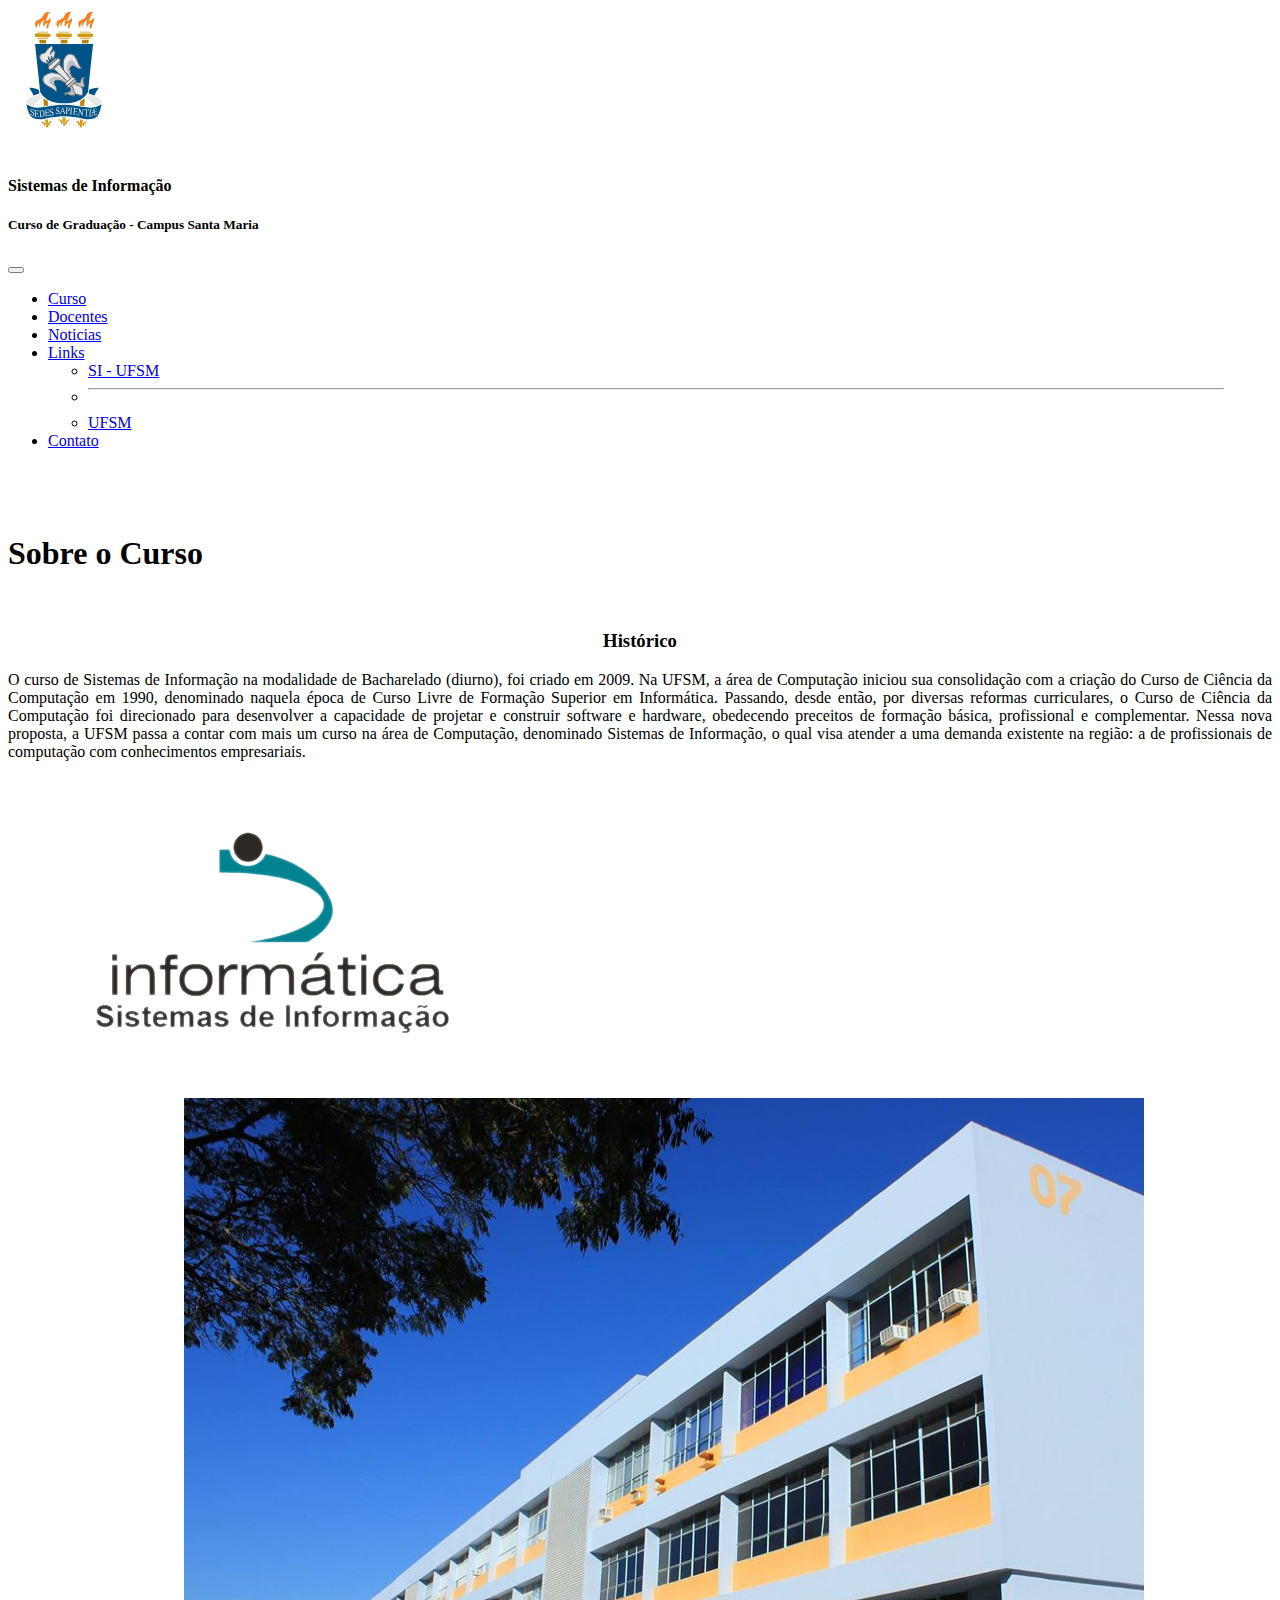
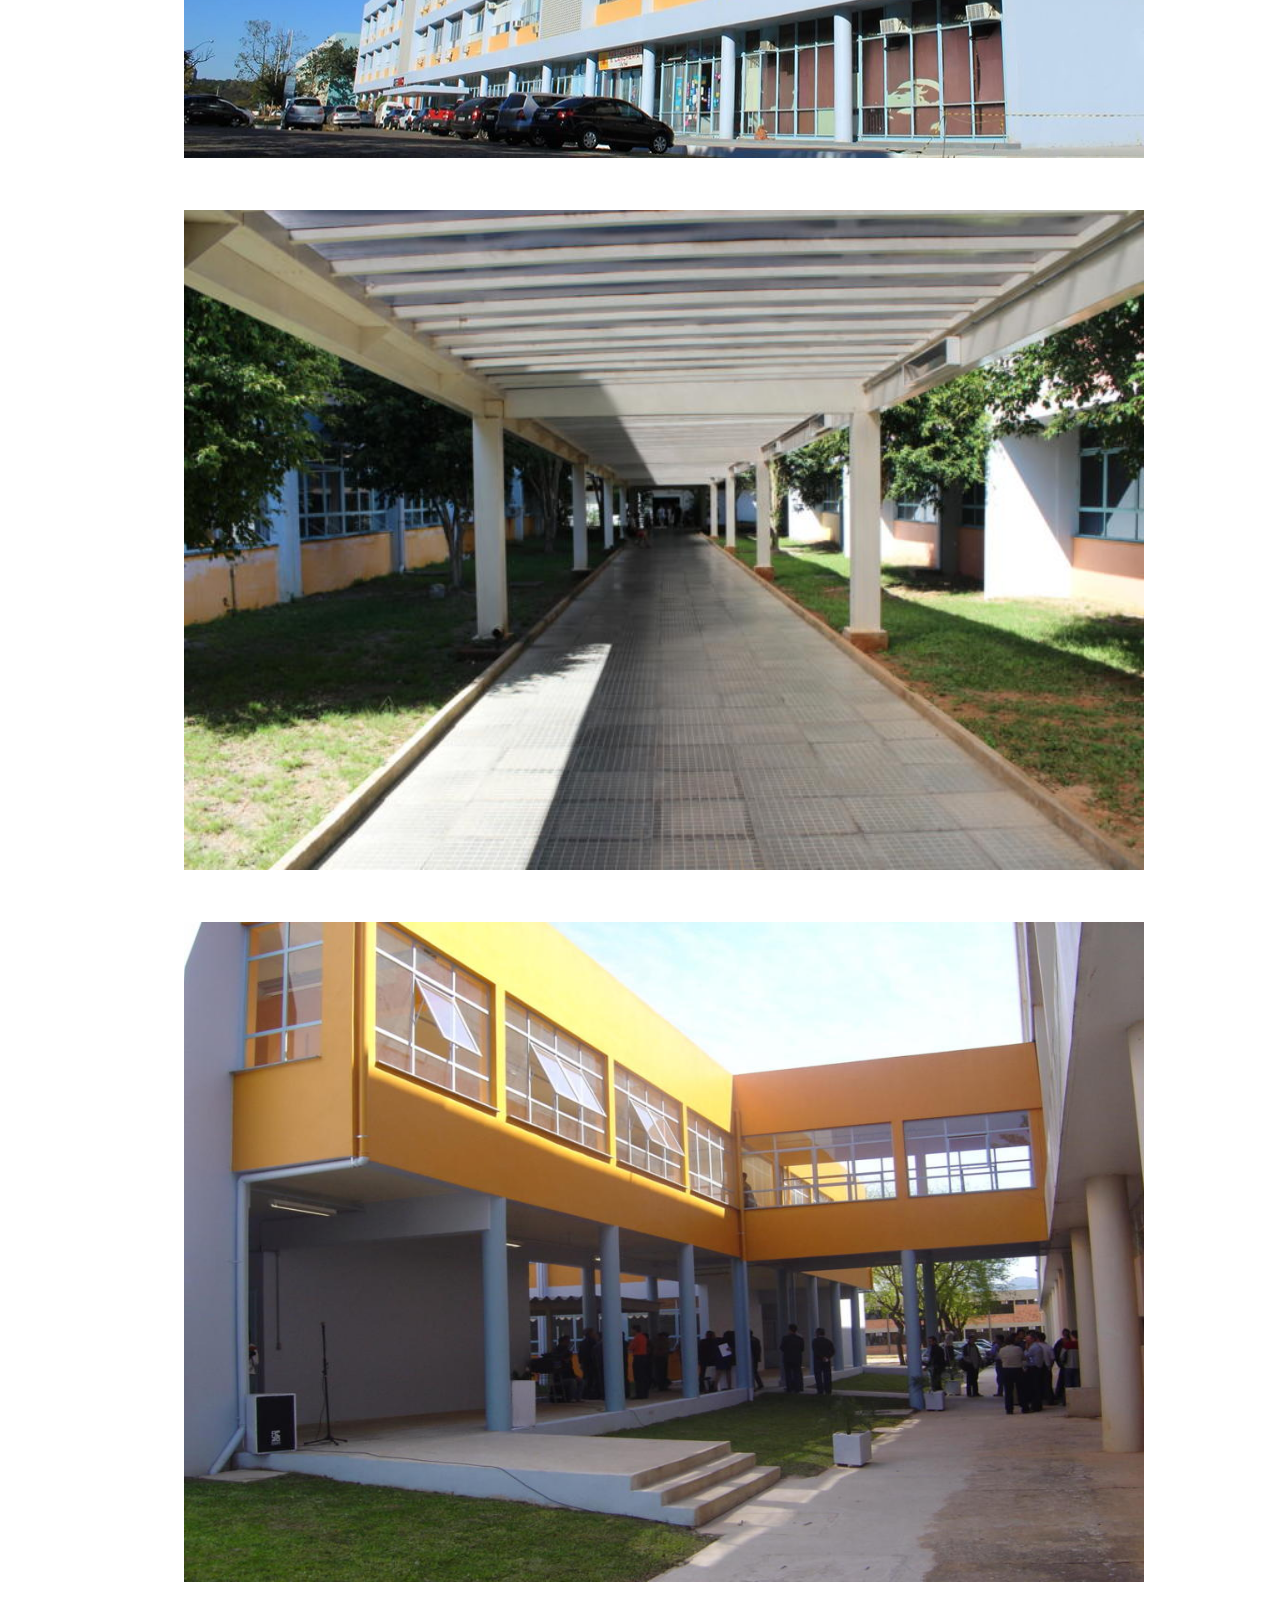
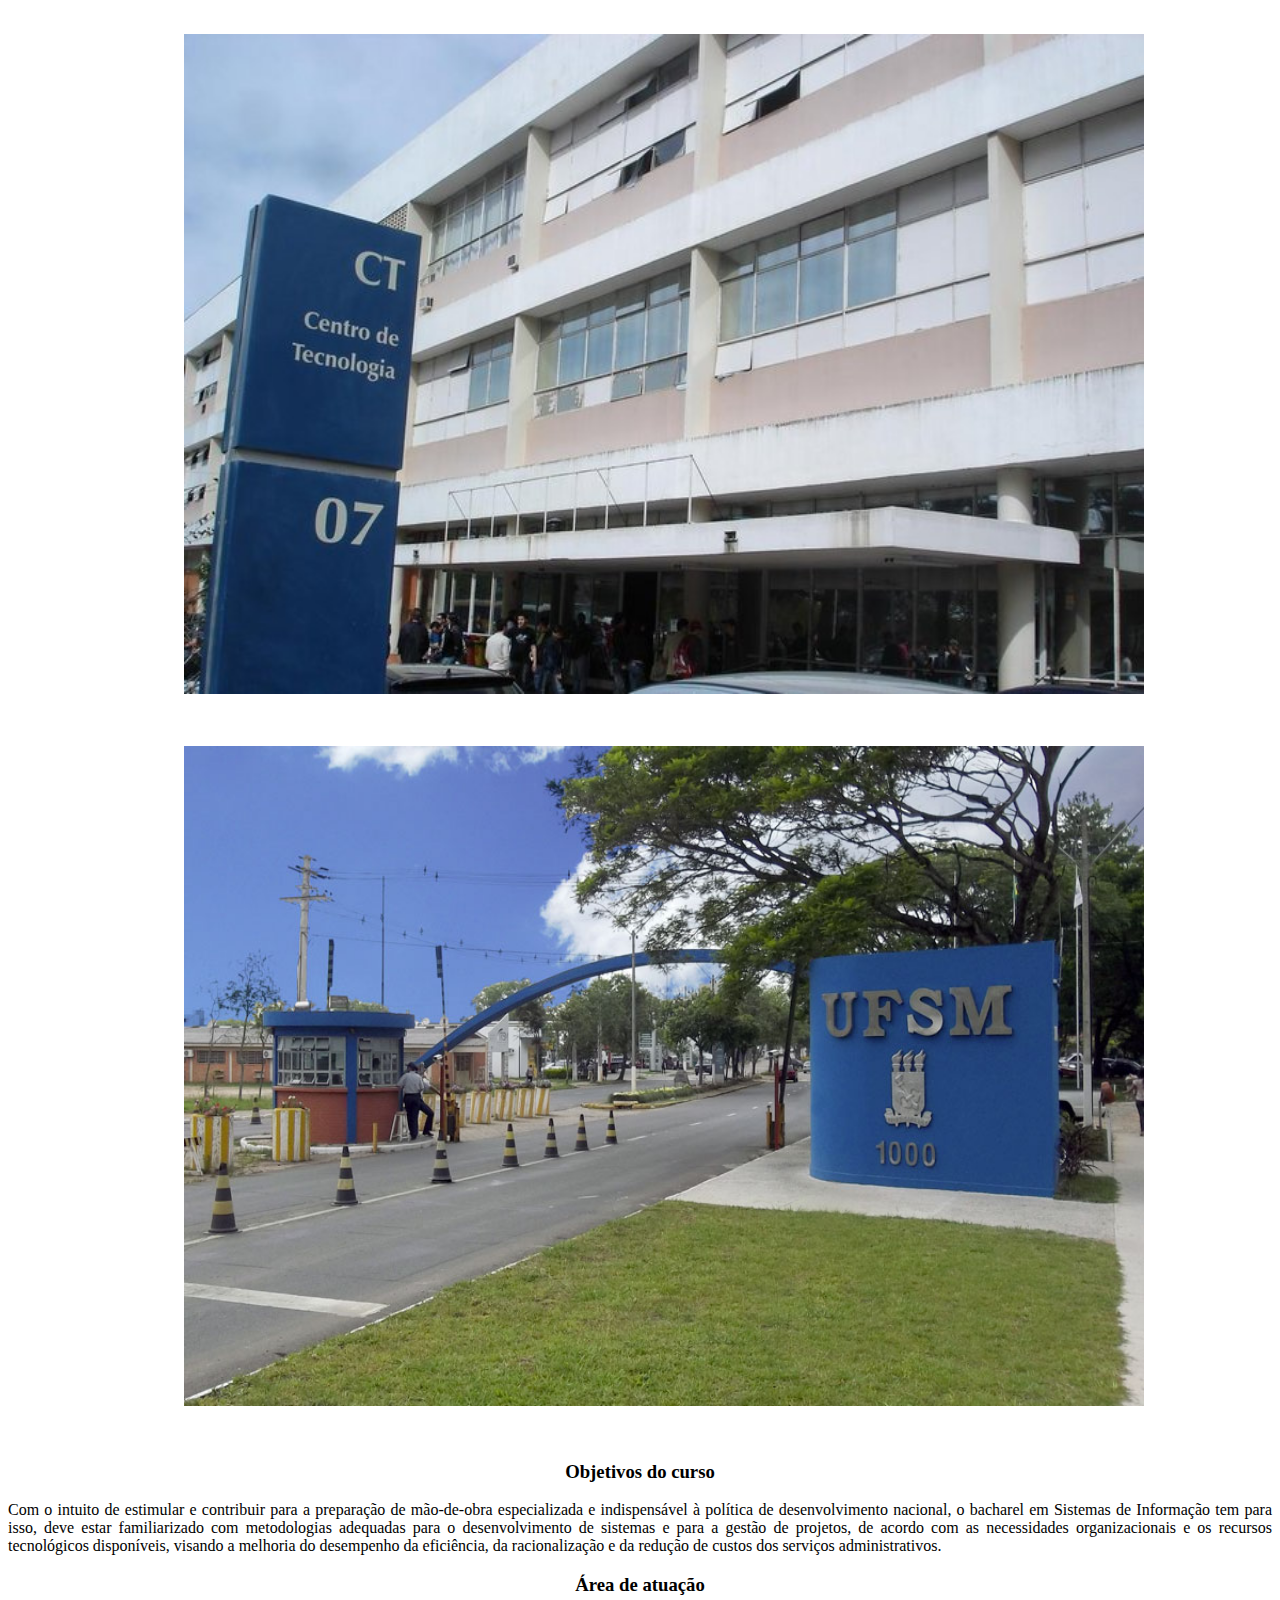
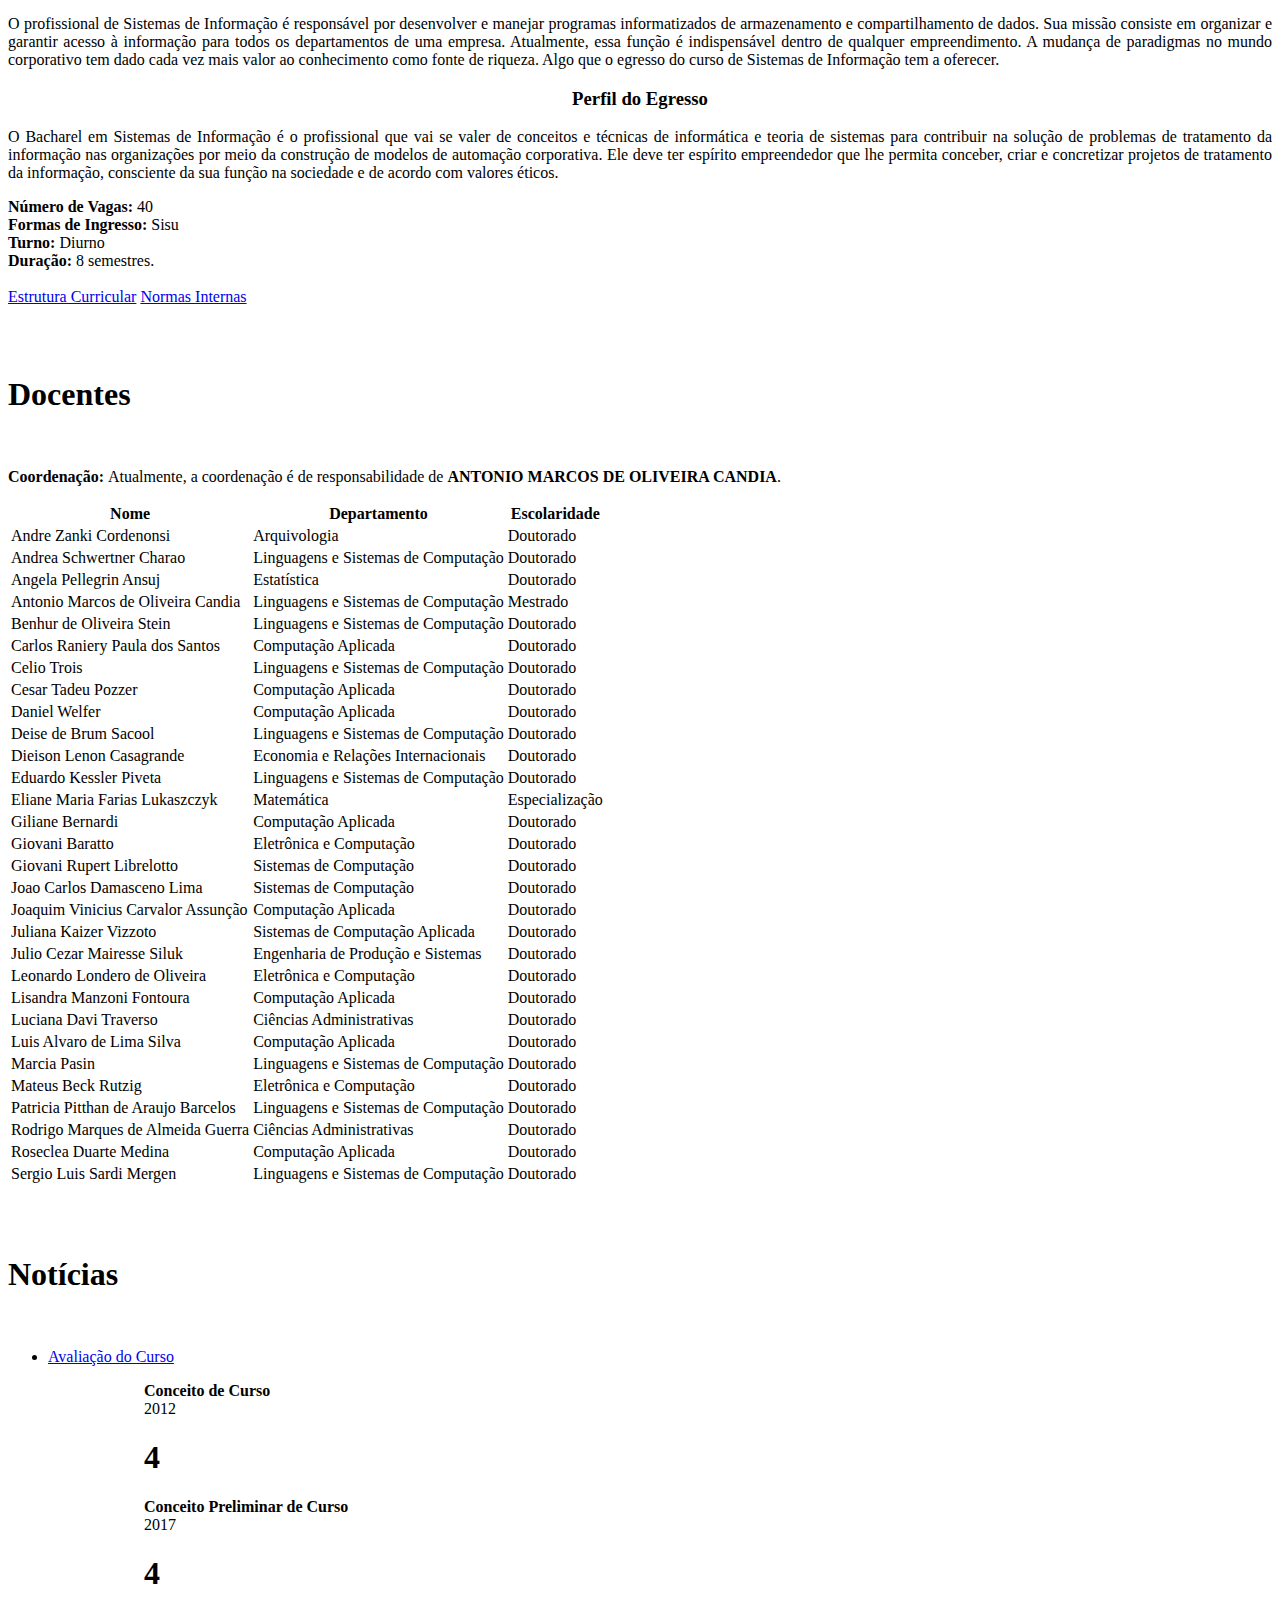
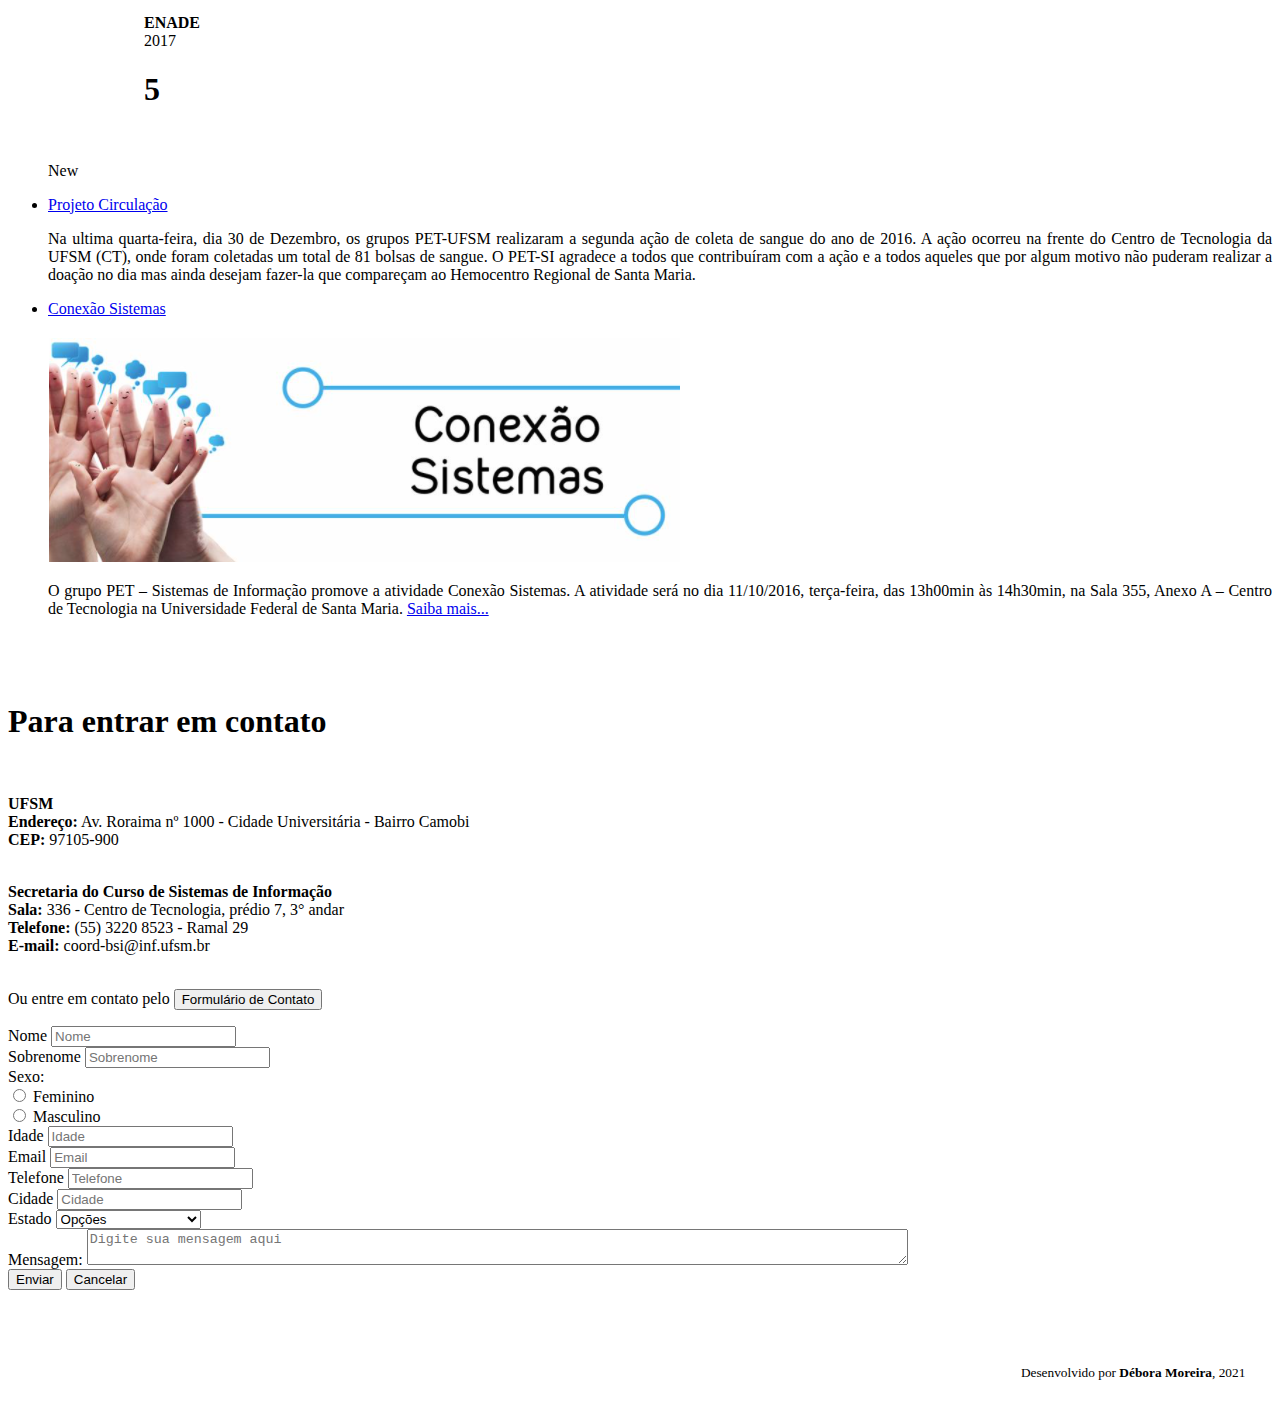
<file: index.html>
<!doctype html>
<html lang="pt-br">
  <head>
    <title>Prova 2 - Webdesign - SI</title>

    <!-- Required meta tags -->
    <meta charset="utf-8">
    <meta name="viewport" content="width=device-width, initial-scale=1">

    <!--bootstrap -->
    <link href="https://cdn.jsdelivr.net/npm/bootstrap@5.1.0/dist/css/bootstrap.min.css" rel="stylesheet" integrity="sha384-KyZXEAg3QhqLMpG8r+8fhAXLRk2vvoC2f3B09zVXn8CA5QIVfZOJ3BCsw2P0p/We" crossorigin="anonymous">
    
    <!-- css proprio-->
    <link rel="stylesheet" href="css/estilo.css">

  </head>
  <body>

    <!--CABEÇALHO -->
    <header>

        <nav id="menu" class="bg-primary navbar-dark">

          <!--Logo e texto-->
          <div class="container-fluid">
            <div class="row align-items-center justify-content-evenly">

               <!--Parte Imagem-->
              <div class=" col-sm-2 col-md-2 ">
                <a href="#" class="navbar-brand">
                  <img src="img/brasao.svg" width="80" class="img-fluid">
                </a>
              </div>
          
               <!--Parte Texto-->
              <div class="coluna2 col-sm-10 col-md-10 text-light text-center">
                <h4>Sistemas de Informação</h4>
                <h5>Curso de Graduação - Campus Santa Maria</h5>
              </div>
          
            </div>
          </div>

           <!--Menu-->
          <div class="container-fluid"> 

            <div class="navbar navbar-expand-md ">
              <button class="navbar-toggler" type="button" data-bs-toggle="collapse" data-bs-target="#links">
                <span class="navbar-toggler-icon"></span> 
              </button>
            

              <!-- Itens do menu -->
            
              <div id="links" class="collapse navbar-collapse">
                
                <ul class="navbar-nav ">

                  <li class="nav-item">
                    <a href="#descricao" class="nav-link"> Curso </a>
                  </li>
                  <li class="nav-item">
                    <a href="#docentes" class="nav-link"> Docentes </a>
                  </li>
                  <li class="nav-item">
                    <a href="#noticias" class="nav-link"> Noticias </a>
                  </li>

                  <li class="nav-item dropdown">
                    <a class="nav-link dropdown-toggle" href="#" id="navbarDropdown"  data-bs-toggle="dropdown">
                      Links 
                    </a>
                    <ul class="dropdown-menu" aria-labelledby="navbarDropdown">
                        <li><a class="dropdown-item" href="https://www.ufsm.br/cursos/graduacao/santa-maria/sistemas-de-informacao/">SI - UFSM</a></li>
                        <li><hr class="dropdown-divider"></li>
                        <li><a class="dropdown-item" href="https://www.ufsm.br/">UFSM</a></li>
                    </ul>
                  </li>

                  <li class="nav-item">
                    <a href="#contato" class="nav-link"> Contato </a>
                  </li>

                </ul>
              </div>
            </div>

          </div>
        </nav>

    </header>


<!--SEÇÃO 1 -->
    <section id="descricao">
      <div class="container">
        <h1 class="bg-primary text-center text-light"> Sobre o Curso </h1> <br>

        <div class="row">
          <div class="col-md-6">
            <h3>Histórico</h3>
            <p class ="textoCurso"> 
               O curso de Sistemas de Informação na modalidade de Bacharelado (diurno),
               foi criado em 2009. Na UFSM, a área de Computação iniciou sua consolidação com a criação 
               do Curso de Ciência da Computação em 1990, denominado naquela época de Curso Livre de 
               Formação Superior em Informática. Passando, desde então, por diversas reformas curriculares,
               o Curso de Ciência da Computação foi direcionado para desenvolver a capacidade de projetar e
               construir software e hardware, obedecendo preceitos de formação básica, profissional e 
               complementar. Nessa nova proposta, a UFSM passa a contar com mais um curso na área de Computação, 
               denominado Sistemas de Informação, o qual visa atender a uma demanda existente na região: a de 
               profissionais de computação com conhecimentos empresariais.
            </p>
          </div>
            
          <div class="logoSi col-md-6">
            <img src="img/logo_si.png" class="img-fluid">
          </div>
        </div>
                      <!-- Imagens Passando -->
        <div class="fotos carousel slide" data-bs-ride="carousel">

          <div class=" carousel-inner">
              <div class="carousel-item active">
                <img src="img/foto1.jpg" >
              </div>
              <div class="carousel-item">
                <img src="img/foto2.jpg" >
              </div>
              <div class="carousel-item">
                <img src="img/foto3.jpg" >
              </div>
              <div class="carousel-item">
                <img src="img/foto4.jpg" >
              </div>
              <div class="carousel-item">
                <img src="img/foto5.jpg" >
              </div>
          </div>
          
        </div> 
                      
        <div class="row">
          <div class="col-md-4">
            <h3>Objetivos do curso</h3>
            <p class="textoCurso"> Com o intuito de estimular e contribuir para a preparação de mão-de-obra 
              especializada e indispensável à política de desenvolvimento nacional, o bacharel em Sistemas de Informação  
              tem para isso, deve estar familiarizado com metodologias adequadas para o desenvolvimento de sistemas e para 
              a gestão de projetos, de acordo com as necessidades organizacionais e os recursos tecnológicos disponíveis, 
              visando a melhoria do desempenho da eficiência, da racionalização e da redução de custos dos serviços administrativos.</p>

          </div>
          <div class="col-md-4">
            <h3>Área de atuação</h3>
            <p class="textoCurso">O profissional de Sistemas de Informação é responsável por desenvolver e manejar programas
              informatizados de armazenamento e compartilhamento de dados. Sua missão consiste em organizar e garantir acesso 
              à informação para todos os departamentos de uma empresa. Atualmente, essa função é indispensável dentro de qualquer 
              empreendimento. A mudança de paradigmas no mundo corporativo tem dado cada vez mais valor ao conhecimento como fonte 
              de riqueza. Algo que o egresso do curso de Sistemas de Informação tem a oferecer.</p>

          </div>              
          <div class="col-md-4">
            <h3>Perfil do Egresso</h3>
            <p class="textoCurso"> O Bacharel em Sistemas de Informação é o profissional que vai se valer de conceitos e técnicas de informática 
              e teoria de sistemas para contribuir na solução de problemas de tratamento da informação nas organizações por meio da construção de 
              modelos de automação corporativa. Ele deve ter espírito empreendedor que lhe permita conceber, criar e concretizar projetos de 
              tratamento da informação, consciente da sua função na sociedade e de acordo com valores éticos.</p>

          </div>
        </div>

        <b>Número de Vagas: </b> 40 <br>
        <b>Formas de Ingresso: </b>Sisu <br> 
        <b>Turno: </b> Diurno <br> 
        <b>Duração: </b> 8 semestres. <br><br>

        <div class="d-grid gap-2 d-md-flex justify-content-md-center">
          <a href="https://www.ufsm.br/cursos/graduacao/santa-maria/sistemas-de-informacao/informacoes-do-curriculo" class = "btn btn-outline-primary btn-sm ">Estrutura Curricular</a>
          <a href="https://www.ufsm.br/cursos/graduacao/santa-maria/sistemas-de-informacao/colegiados-e-comissoes/" class = "btn btn-outline-primary btn-sm ">Normas Internas</a>
        </div>

      </div>
    </section>

<!--SEÇÃO 2-->

    <section id="docentes">
      <div class="container">
        <h1 class="bg-primary text-center text-light"> Docentes </h1> <br>
        <p class="textoCurso">
          <b>Coordenação: </b> Atualmente, a coordenação é de responsabilidade de <b>ANTONIO MARCOS DE OLIVEIRA CANDIA</b>.
        </p>

        <table class="table table-striped table-hover text-center ">

          <tr class="table-primary text-light"> 
            <th>Nome</th>
            <th>Departamento</th>
            <th>Escolaridade</th>
          </tr>

          <tr>
            <td>Andre Zanki Cordenonsi</td>
            <td>Arquivologia</td>
            <td>Doutorado</td>
          </tr>
          <tr>
            <td>Andrea Schwertner Charao</td>
            <td>Linguagens e Sistemas de Computação</td>
            <td>Doutorado</td>
          </tr>
          <tr>
            <td>Angela Pellegrin Ansuj</td>
            <td>Estatística</td>
            <td>Doutorado</td>
          </tr>
          <tr>
            <td>Antonio Marcos de Oliveira Candia</td>
            <td>Linguagens e Sistemas de Computação</td>
            <td>Mestrado</td>
          </tr>
          <tr>
            <td>Benhur de Oliveira Stein</td>
            <td>Linguagens e Sistemas de Computação</td>
            <td>Doutorado</td>
          </tr>
          <tr>
            <td>Carlos Raniery Paula dos Santos</td>
            <td>Computação Aplicada</td>
            <td>Doutorado</td>
          </tr>
          <tr>
            <td>Celio Trois</td>
            <td>Linguagens e Sistemas de Computação</td>
            <td>Doutorado</td>
          </tr>
          <tr>
            <td>Cesar Tadeu Pozzer</td>
            <td>Computação Aplicada</td>
            <td>Doutorado</td>
          </tr>
          <tr>
            <td>Daniel Welfer</td>
            <td>Computação Aplicada</td>
            <td>Doutorado</td>
          </tr>
          <tr>
            <td>Deise de Brum Sacool</td>
            <td>Linguagens e Sistemas de Computação</td>
            <td>Doutorado</td>
          </tr>
          <tr>
            <td>Dieison Lenon Casagrande</td>
            <td>Economia e Relações Internacionais</td>
            <td>Doutorado</td>
          </tr>
          <tr>
            <td>Eduardo Kessler Piveta</td>
            <td>Linguagens e Sistemas de Computação</td>
            <td>Doutorado</td>
          </tr>
          <tr>
            <td>Eliane Maria Farias Lukaszczyk</td>
            <td>Matemática</td>
            <td>Especialização</td>
          </tr>
          <tr>
            <td>Giliane Bernardi</td>
            <td>Computação Aplicada</td>
            <td>Doutorado</td>
          </tr>
          <tr>
            <td>Giovani Baratto</td>
            <td>Eletrônica e Computação</td>
            <td>Doutorado</td>
          </tr>
          <tr>
            <td>Giovani Rupert Librelotto</td>
            <td>Sistemas de Computação</td>
            <td>Doutorado</td>
          </tr>
          <tr>
            <td>Joao Carlos Damasceno Lima </td>
            <td>Sistemas de Computação</td>
            <td>Doutorado</td>
          </tr>
          <tr>
            <td>Joaquim Vinicius Carvalor Assunção</td>
            <td>Computação Aplicada</td>
            <td>Doutorado</td>
          </tr>
          <tr>
            <td>Juliana Kaizer Vizzoto</td>
            <td>Sistemas de Computação Aplicada</td>
            <td>Doutorado</td>
          </tr>
          <tr>
            <td>Julio Cezar Mairesse Siluk</td>
            <td>Engenharia de Produção e Sistemas</td>
            <td>Doutorado</td>
          </tr>
          <tr>
            <td>Leonardo Londero de Oliveira</td>
            <td>Eletrônica e Computação</td>
            <td>Doutorado</td>
          </tr>
          <tr>
            <td>Lisandra Manzoni Fontoura</td>
            <td>Computação Aplicada</td>
            <td>Doutorado</td>
          </tr>
          <tr>
            <td>Luciana Davi Traverso</td>
            <td>Ciências Administrativas</td>
            <td>Doutorado</td>
          </tr>
          <tr>
            <td>Luis Alvaro de Lima Silva</td>
            <td>Computação Aplicada</td>
            <td>Doutorado</td>
          </tr>
          <tr>
            <td>Marcia Pasin</td>
            <td>Linguagens e Sistemas de Computação</td>
            <td>Doutorado</td>
          </tr>
          <tr>
            <td>Mateus Beck Rutzig</td>
            <td>Eletrônica e Computação	</td>
            <td>Doutorado</td>
          </tr>
          <tr>
            <td>Patricia Pitthan de Araujo Barcelos</td>
            <td>Linguagens e Sistemas de Computação</td>
            <td>Doutorado</td>
          </tr>
          <tr>
            <td>Rodrigo Marques de Almeida Guerra</td>
            <td>Ciências Administrativas</td>
            <td>Doutorado</td>
          </tr>
          <tr>
            <td>Roseclea Duarte Medina</td>
            <td>Computação Aplicada</td>
            <td>Doutorado</td>
          </tr>
          <tr>
            <td>Sergio Luis Sardi Mergen</td>
            <td>Linguagens e Sistemas de Computação</td>
            <td>Doutorado</td>
          </tr>

        </table>
      </div>
    </section>
    
<!--SEÇÃO 3-->

    <section id="noticias">
  <div class="container">
    <h1 class="bg-primary text-center text-light"> Notícias </h1> <br>
  
    <ul class="list-group list-group-flush">

      <li class="list-group-item d-flex justify-content-between align-items-start">
        <div class="ms-2 me-auto">
          <p><a class="btn btn-primary" data-bs-toggle="collapse" href="#noticia1" role="button">
            Avaliação do Curso
            </a>
          </p>

          <div class="collapse" id="noticia1">
            <div class="notas  row">

              <div class="col-sm-12 col-md-4">
                <div class="card text-center text-white bg-dark" style="width: 15rem;">
                  <div class="card-body">
                    <p class="card-text"><b>Conceito de Curso</b><br>2012<h1>4</h1></p>
                  </div>
                </div>
              </div>
        
              <div class="col-sm-12 col-md-4">
                <div class="card text-center text-white bg-dark" style="width: 15rem;">
                  <div class="card-body">
                    <p class="card-text"><b>Conceito Preliminar de Curso</b><br>2017<h1>4</h1></p>
                  </div>
                </div>
              </div>
        
              <div class="col-sm-12 col-md-4">
                <div class="card text-center text-white bg-dark" style="width: 15rem;">
                  <div class="card-body">
                    <p class="card-text"><b>ENADE</b><br>2017<h1>5</h1></p>
                  </div>
                </div>
                </div>
              </div>
          
          </div> 

        </div>
        <span class="badge bg-primary rounded-pill">New</span>
      </li>

      <li class="list-group-item d-flex justify-content-between align-items-start">
        <div class="ms-2 me-auto">
          <p><a class="btn btn-primary" data-bs-toggle="collapse" href="#noticia2" role="button">
            Projeto Circulação
            </a>
          </p>
        
          <div class="collapse" id="noticia2">
            <p class="textoCurso"> Na ultima quarta-feira, dia 30 de Dezembro, os grupos PET-UFSM realizaram a segunda ação de coleta 
              de sangue do ano de 2016. A ação ocorreu na frente do Centro de Tecnologia da UFSM (CT), onde foram coletadas um total 
              de 81 bolsas de sangue. O PET-SI agradece a todos que contribuíram com a ação e a todos aqueles que por algum motivo não 
              puderam realizar a doação no dia mas ainda desejam fazer-la que compareçam ao Hemocentro Regional de Santa Maria.
            </p>

          </div>

        </div>
      </li>

      <li class="list-group-item d-flex justify-content-between align-items-start">
        <div class="ms-2 me-auto">
          <p><a class="btn btn-primary" data-bs-toggle="collapse" href="#noticia3" role="button">
            Conexão Sistemas
            </a>
          </p>

          <div class="collapse" id="noticia3">
            <img src="img/img_noticia.png" class="img-fluid rounded mx-auto d-block">
            <p class="textoCurso"> O grupo PET – Sistemas de Informação promove a atividade Conexão Sistemas. A atividade será no dia 
              11/10/2016, terça-feira, das 13h00min às 14h30min, na Sala 355, Anexo A – Centro de Tecnologia na Universidade Federal de 
              Santa Maria.
              <a href="noticia_exemplo.html" class="link-info">Saiba mais...</a>
            </p>
          </div>
        </div>

      </li>

    </ul>

  </div>


    </section>

  <!--SEÇÃO 4-->
    <section id="contato">
      <div class="container">

        <h1 class="bg-primary text-center text-light"> Para entrar em contato </h1> <br>
        <div class ="row">

          <div class="col-sm-12 col-md-7">
            <p class ="textoCurso"><b>UFSM</b><br>
              <b>Endereço:</b> Av. Roraima nº 1000 - Cidade Universitária - Bairro Camobi<br>
              <b>CEP:</b> 97105-900<br><br>
            </p>
          </div>

          <div class="col-sm-12 col-md-5">
            <p class ="textoCurso"> <b>Secretaria do Curso de Sistemas de Informação</b><br>
              <b>Sala:</b> 336 - Centro de Tecnologia, prédio 7, 3° andar <br>
              <b>Telefone:</b> (55) 3220 8523 - Ramal 29 <br>
              <b>E-mail:</b> coord-bsi@inf.ufsm.br <br><br>
            </p>
          </div>
        </div>
        <p class="text-center">
          Ou entre em contato pelo <button type="button" class="btn btn-outline-primary" data-bs-toggle="collapse" href="#formulario" >Formulário de Contato</button>
        </p>

 
        <div class="collapse" id="formulario">
          <form>
            <div class="row">
                    
              <div class="col-md-5">
                <label for="nome">Nome</label>
                <input type="text" id="nome" class="form-control" placeholder="Nome" >
              </div>

              <div class="col-md-5">
                <label for="nome">Sobrenome</label>
                <input type="text" id="sobrenome" class="form-control" placeholder="Sobrenome">
              </div>

              <div class="col-md-2">
                <label> Sexo: <br>
                  <input type="radio" name="sexo" value="M"> Feminino<br>
                  <input type="radio" name="sexo" value="F"> Masculino
                </label>
              </div>

              <div class="col-md-2">
                <label for="idade">Idade</label>
                <input class="form-control" type="text" id="idade" placeholder="Idade">
              </div>

              <div class="col-md-6">
                <label for="email">Email</label>
                <input class="form-control" type="email" id="email" placeholder="Email">
              </div>

              <div class="col-md-4">
                <label for="telefone">Telefone</label>
                <input class="form-control" type="number" id="text" placeholder="Telefone">
              </div> 

              <div class="col-md-2">
                <label for="cidade">Cidade</label>
                <input class="form-control" type="text" id="cidade" placeholder="Cidade">
              </div>

              <div class="col-md-3">
                  <label for="estado">Estado</label>
                  <select id="estado" class="form-select">
                    <option selected>Opções</option>
                    <option>Acre</option>
                    <option>Alagoas</option>
                    <option>Amapá</option>
                    <option>Amazonas</option>
                    <option>Bahia</option>
                    <option>Ceará</option>
                    <option>Distrito Federal</option>
                    <option>Espírito Santo</option>
                    <option>Goiás</option>
                    <option>Maranhão</option>
                    <option>Mato Grosso</option>
                    <option>Mato Grosso do Sul</option>
                    <option>Minas Gerais</option>
                    <option>Pará</option>
                    <option>Paraíba</option>
                    <option>Paraná</option>
                    <option>Pernambuco</option>
                    <option>Piauí</option>
                    <option>Rio de Janeiro</option>
                    <option>Rio Grande do Norte</option>
                    <option>Rio Grande do Sul</option>
                    <option>Rondônia</option>
                    <option>Roraima</option>
                    <option>Santa Catarina</option>
                    <option>São Paulo</option>
                    <option>Sergipe</option>
                    <option>Tocantins</option>
                  </select>
              </div>

              <div class="col-md-7">
                <label> Mensagem:
                  <textarea id="mensagem" cols="100" class="form-control" placeholder="Digite sua mensagem aqui"></textarea>
                </label>
                </div>

            </div>

            <div class="d-grid gap-2 d-md-flex justify-content-md-end">
              <button class="btn btn-outline-primary" type="submit" onclick="return validar()">Enviar</button>
              <button class="btn btn-outline-danger" type="reset" >Cancelar</button>
            </div>

          </form>

        </div>
      <div>


    </section>



<!-- RODAPÉ -->
    <footer id="rodape" class="bg-primary text-light">
      <p>Desenvolvido por <b>Débora Moreira</b>, 2021</p>
    </footer>
  
<!--Js proprio-->
    <script src=javascript/validar.js></script>

<!-- js do bootstrap -->
    <script src="https://cdn.jsdelivr.net/npm/bootstrap@5.1.0/dist/js/bootstrap.bundle.min.js" integrity="sha384-U1DAWAznBHeqEIlVSCgzq+c9gqGAJn5c/t99JyeKa9xxaYpSvHU5awsuZVVFIhvj" crossorigin="anonymous"></script>
  </body>

</html>
</file>
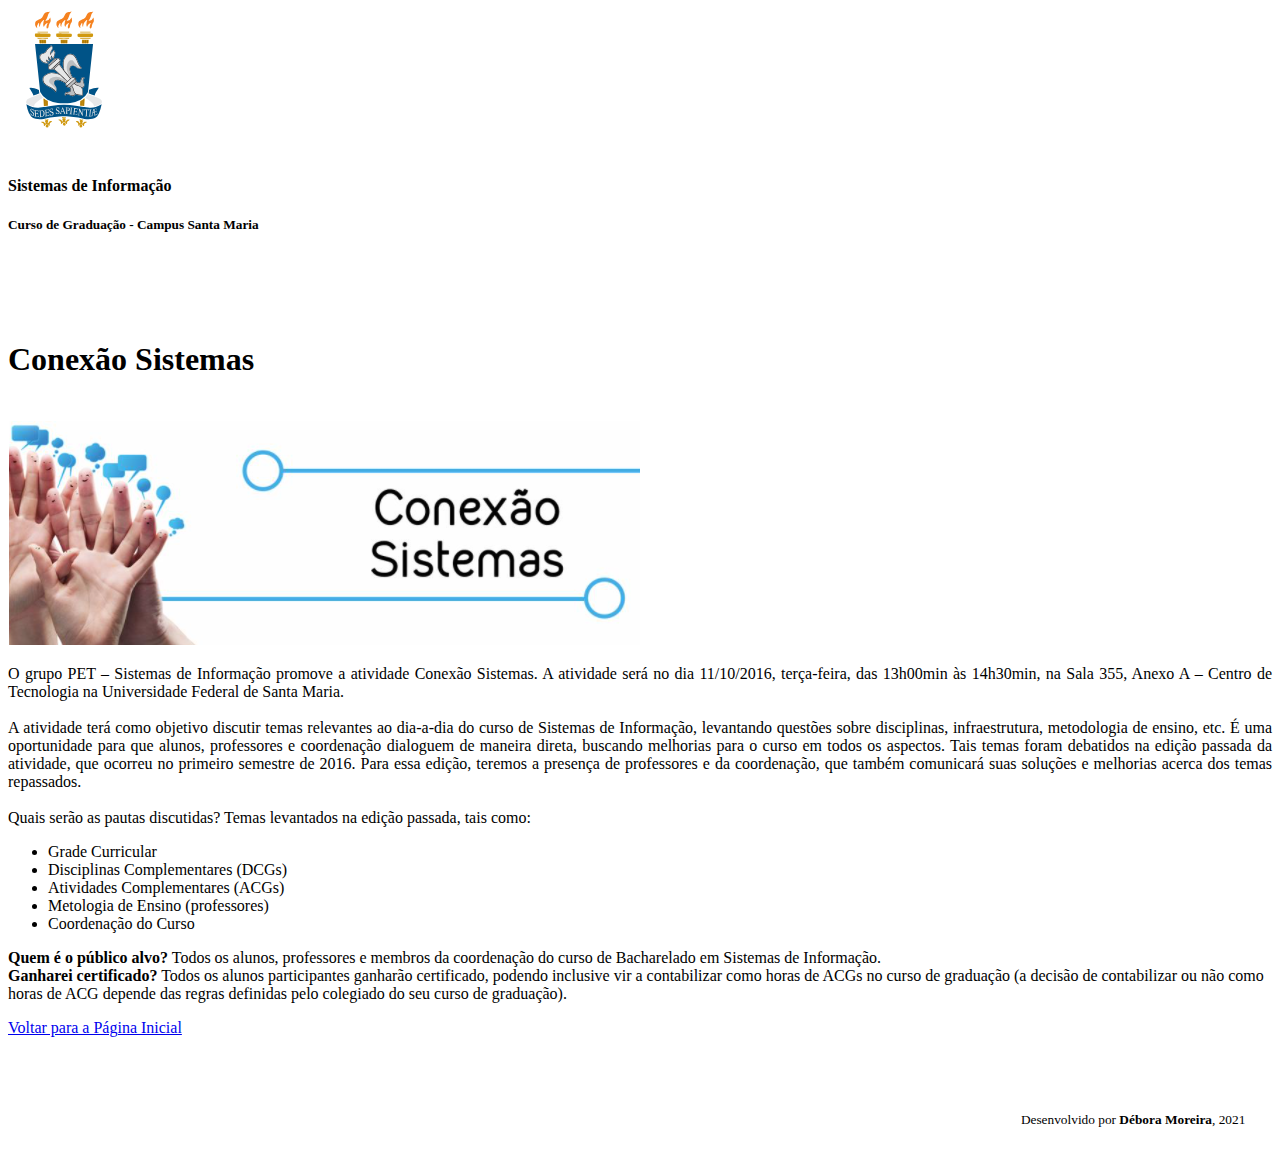
<file: noticia_exemplo.html>
<!doctype html>
<html lang="pt-br">
  <head>
    <title>Noticia: Conexão Sistemas</title>

    <!-- Required meta tags -->
    <meta charset="utf-8">
    <meta name="viewport" content="width=device-width, initial-scale=1">

    <!--bootstrap -->
    <link href="https://cdn.jsdelivr.net/npm/bootstrap@5.1.0/dist/css/bootstrap.min.css" rel="stylesheet" integrity="sha384-KyZXEAg3QhqLMpG8r+8fhAXLRk2vvoC2f3B09zVXn8CA5QIVfZOJ3BCsw2P0p/We" crossorigin="anonymous">
    
    <!-- css proprio-->
    <link rel="stylesheet" href="css/estilo.css">

  </head>
  <body>

    <!--CABEÇALHO -->
    <header>

        <nav id="menu1" class="bg-primary navbar-dark">
          <div class="container-fluid">
            <div class="row align-items-center justify-content-evenly">

              <div class=" col-sm-2 col-md-2 ">
                <a href="#" class="navbar-brand">
                  <img src="img/brasao.svg" width="80">
                </a>
              </div>
          
              <div class="coluna2 col-sm-10 col-md-10 text-light text-center">
                <h4>Sistemas de Informação</h4>
                <h5>Curso de Graduação - Campus Santa Maria</h5>
              </div> 

            </div>
          </div>
        </nav>

    </header>

    <section id="noticia">
        <div class="container">
          <h1 class="bg-primary text-center text-light"> Conexão Sistemas </h1> <br>
          <img src="img/img_noticia.png" class="rounded mx-auto d-block img-fluid rounded mx-auto d-block">
          <p class="textoCurso">
            O grupo PET – Sistemas de Informação promove a atividade Conexão Sistemas. A atividade será no dia 11/10/2016, 
            terça-feira, das 13h00min às 14h30min, na Sala 355, Anexo A – Centro de Tecnologia na Universidade Federal de 
            Santa Maria.<br><br>

            A atividade terá como objetivo discutir temas relevantes ao dia-a-dia do curso de Sistemas de Informação, levantando 
            questões sobre disciplinas, infraestrutura, metodologia de ensino, etc. É uma oportunidade para que alunos, professores 
            e coordenação dialoguem de maneira direta, buscando melhorias para o curso em todos os aspectos. Tais temas foram debatidos 
            na edição passada da atividade, que ocorreu no primeiro semestre de 2016. Para essa edição, teremos a presença de professores 
            e da coordenação, que também comunicará suas soluções e melhorias acerca dos temas repassados.<br><br>
            Quais serão as pautas discutidas? Temas levantados na edição passada, tais como:<br>
            
            <ul>
              <li>Grade Curricular</li>
              <li>Disciplinas Complementares (DCGs)</li>
              <li>Atividades Complementares (ACGs)</li>
              <li>Metologia de Ensino (professores)</li>
              <li>Coordenação do Curso</li>
            </ul>
            <b>Quem é o público alvo?</b> Todos os alunos, professores e membros da coordenação do curso de Bacharelado em Sistemas de
            Informação.<br>
            <b>Ganharei certificado?</b> Todos os alunos participantes ganharão certificado, podendo inclusive vir a contabilizar como 
            horas de ACGs no curso de graduação (a decisão de contabilizar ou não como horas de ACG depende das regras definidas pelo colegiado do seu curso de graduação).

          </p>
        </div>

        <div class="d-grid d-md-flex justify-content-md-center">
            <a href="index.html" class ="btn btn-outline-primary btn-sm">Voltar para a Página Inicial</a>
        </div>

    </section>

<!-- RODAPÉ -->
    <footer id="rodape" class="bg-primary text-light">
      <p>Desenvolvido por <b>Débora Moreira</b>, 2021</p>
    </footer>
  
<!-- js do bootstrap -->
    <script src="https://cdn.jsdelivr.net/npm/bootstrap@5.1.0/dist/js/bootstrap.bundle.min.js" integrity="sha384-U1DAWAznBHeqEIlVSCgzq+c9gqGAJn5c/t99JyeKa9xxaYpSvHU5awsuZVVFIhvj" crossorigin="anonymous"></script>
  
  </body>

</html>
</file>
<file: css/estilo.css>
@media screen and (max-width: 768px) {
    #menu h4, h5 {
        font-size: 8pt;
    }

    #menu1 h4, h5 {
        font-size: 8pt;
    }

    #menu .coluna2, #menu1 .coluna2{
        padding-left: 6em;
    }

    .logoSi{
        margin-left: -2em;
    }

    .fotos {
        margin-left: -12em;
    }

    .cardNota{
        padding-bottom: 2em;
    }

    }

#menu1{
    padding-bottom: 1em;
}

#menu img, #menu1 img{
    padding-left: 1em;
}


#menu .coluna2,#menu1{
    padding-right: 12em;
}


#links{
    margin-right: 3em;
}

.notas{
    padding-left: 6em;
    padding-bottom: 2em;
    font-size: 12pt;
}

#descricao h3{
    text-align: center;
}

#descricao img{
   padding-top: 3em;
   padding-left: 5em;
}

.textoCurso{
    text-align: justify;
}

#descricao, #docentes, #noticias, #contato, #noticia{
    padding-top: 3em;
}

#contato, #noticia{
    padding-bottom: 3em;
}

.fotos img{
    padding-left: 2em;
    width:960px;
    height:660px;
}

.fotos{
    padding-left:6em;
    padding-bottom: 2em;
}

#rodape {
    padding-top:1em;
    padding-bottom: 0.5em;
    text-align: right;
    padding-right: 2em;
    font-size: 10pt;
}
</file>
